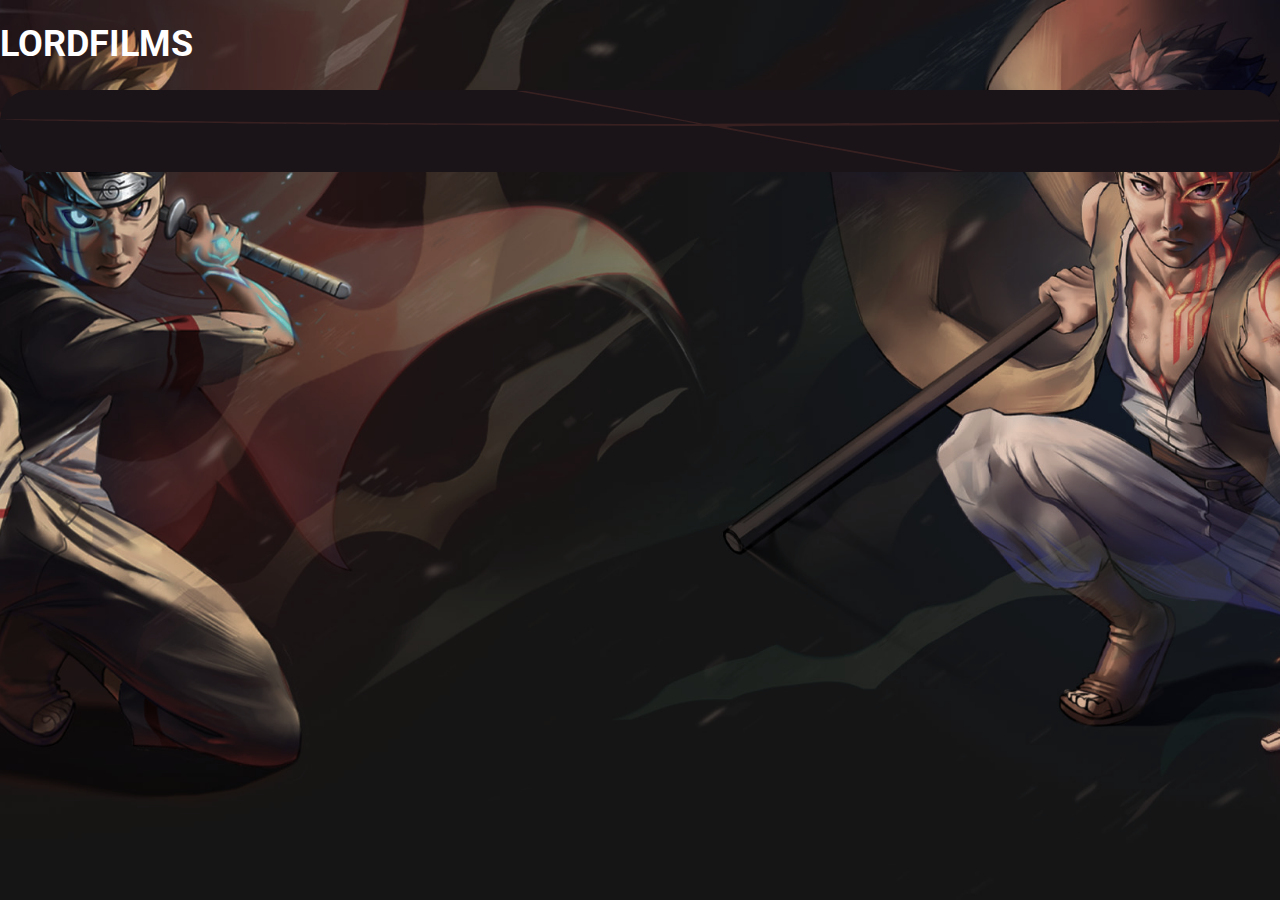
<file: page.html>
<!DOCTYPE html>
<html lang="en">
<head>
    <meta charset="UTF-8">
    <meta http-equiv="X-UA-Compatible" content="IE=edge">
    <meta name="viewport" content="width=device-width, initial-scale=1.0">
    <title>LORDFILMS</title>
    <link rel="icon" type="image/svg+xml" href='img/optimist.png'>
    <link rel="stylesheet" href="page.css">
    <script src="page.js" type="module" defer></script>
</head>
<body>
    <div class="container">
    <header class="header">
        <div class="header__nav">
            <h1 class="title"><a href="index.html">LORDFILMS</a></h1>
        </div>
        </header>
        <main class="main">

        </main>
    </div>
</body>
</html>
</file>
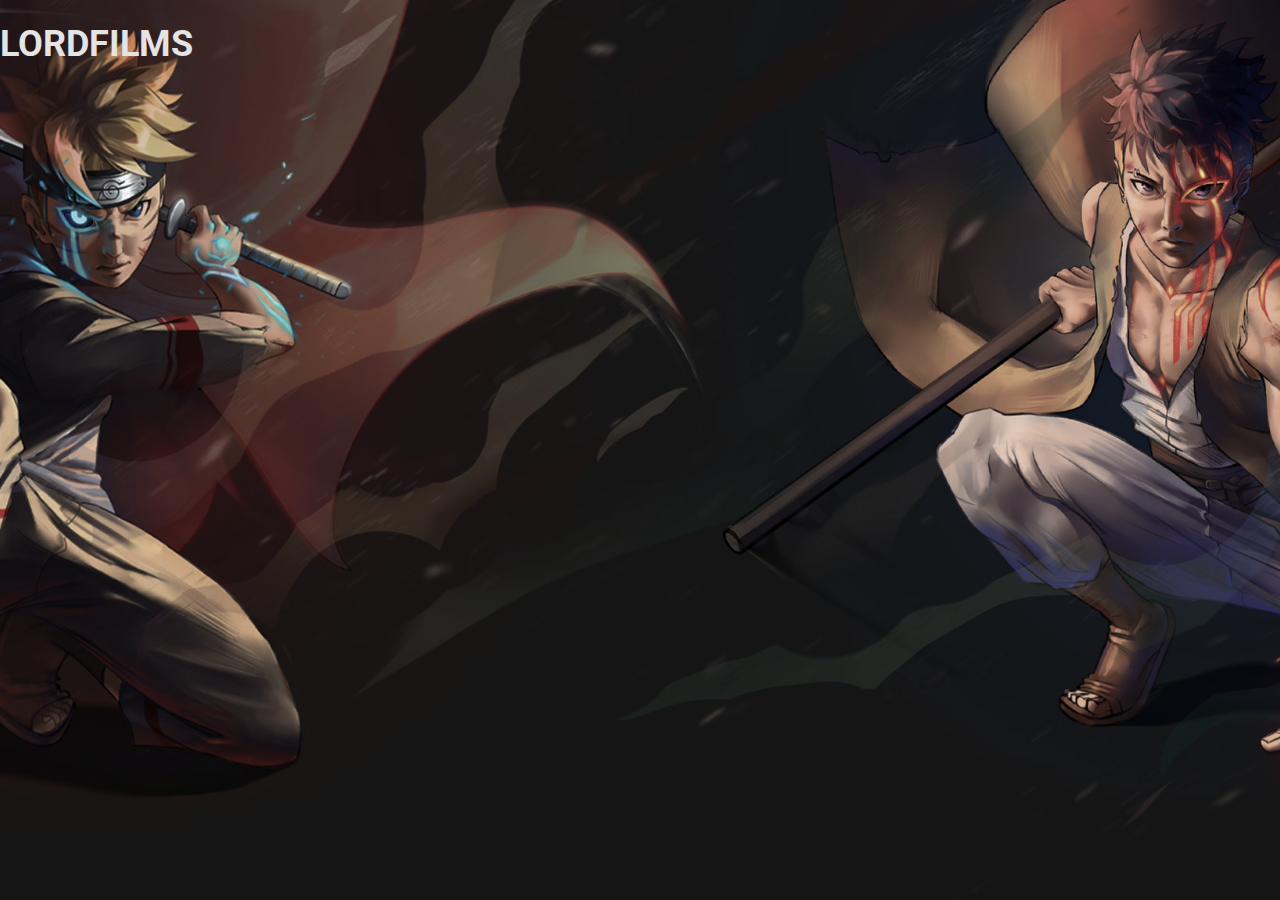
<file: anime-window/anime-window.html>
<!DOCTYPE html>
<html lang="en">
<head>
    <meta charset="UTF-8">
    <meta http-equiv="X-UA-Compatible" content="IE=edge">
    <meta name="viewport" content="width=device-width, initial-scale=1.0">
    <title>Document</title>
    <link rel="stylesheet" href="anime-style.css">
    <script src="anime-script.js" defer></script>
</head>
<body>
    <div class="container">
        <header class="header">
            <h1 class="title">LORDFILMS</h1>
        </header>
        <main class="main__anime">

        </main>
    </div>
</body>
</html>
</file>
<file: anime-window/anime-style.css>
@import url(../style.css);
</file>
<file: page.css>
@import url("normalize.css");
@import url("https://fonts.googleapis.com/css2?family=Roboto:wght@400;700&display=swap");
@import url('style.css');
.header__nav{
    display: block;
}
.main__page{
    grid-template-columns: repeat(2, 1fr);
}
.card__full{
    display: flex;
	flex-direction: column;
}
.card__content img{
    border-radius: 5px;
}
@media screen and (max-width: 1400px){
    .main__page{
        grid-template-columns: repeat(1, 1fr);
    }
}
@media screen and (max-width: 750px){
    .trailer iframe{
        width: 500px;
        height: 400px;
    }
}
@media screen and (max-width: 550px){
    .trailer iframe{
        width: 400px;
        height: 300px;
    }
}
@media screen and (max-width: 470px){
    .trailer iframe{
        width: 300px;
        height: 200px;
    }
}
</file>
